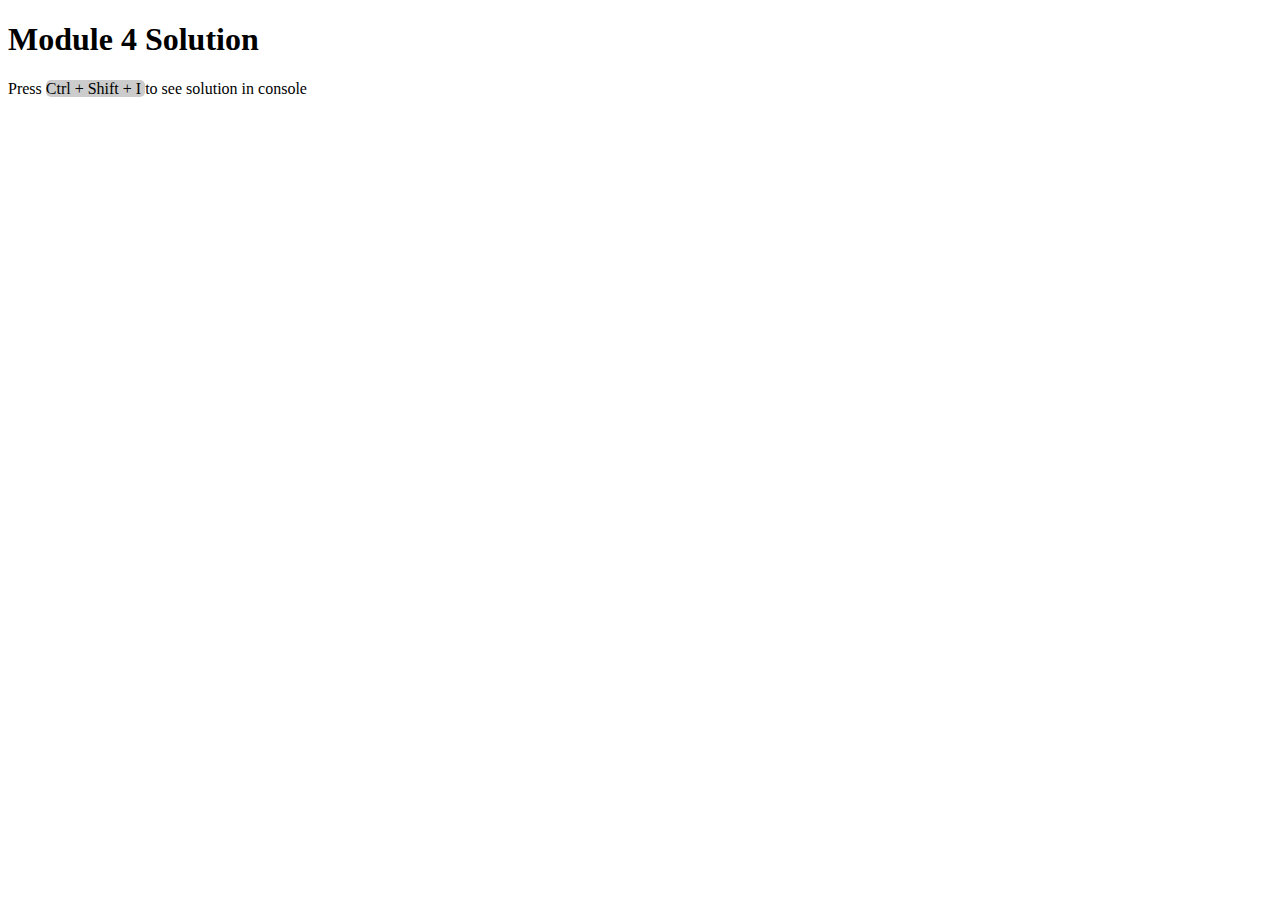
<file: module4-solution/index.html>
<!DOCTYPE html>
<html>
<head>
  <meta charset="utf-8">
  <title>Module 4 Solution </title>
  <script>
    var names = []; // DO NOT REMOVE
  </script>
  <script src="SpeakHello.js"></script>
  <script src="SpeakGoodBye.js"></script>
  <script src="script.js"></script>
</head>
<body>
  <h1>Module 4 Solution </h1>
   <p> Press <span style="background-color:#ccc;border-radius:5px">Ctrl + Shift + I </span>  to see solution in console </p> 
</body>
</html>
</file>
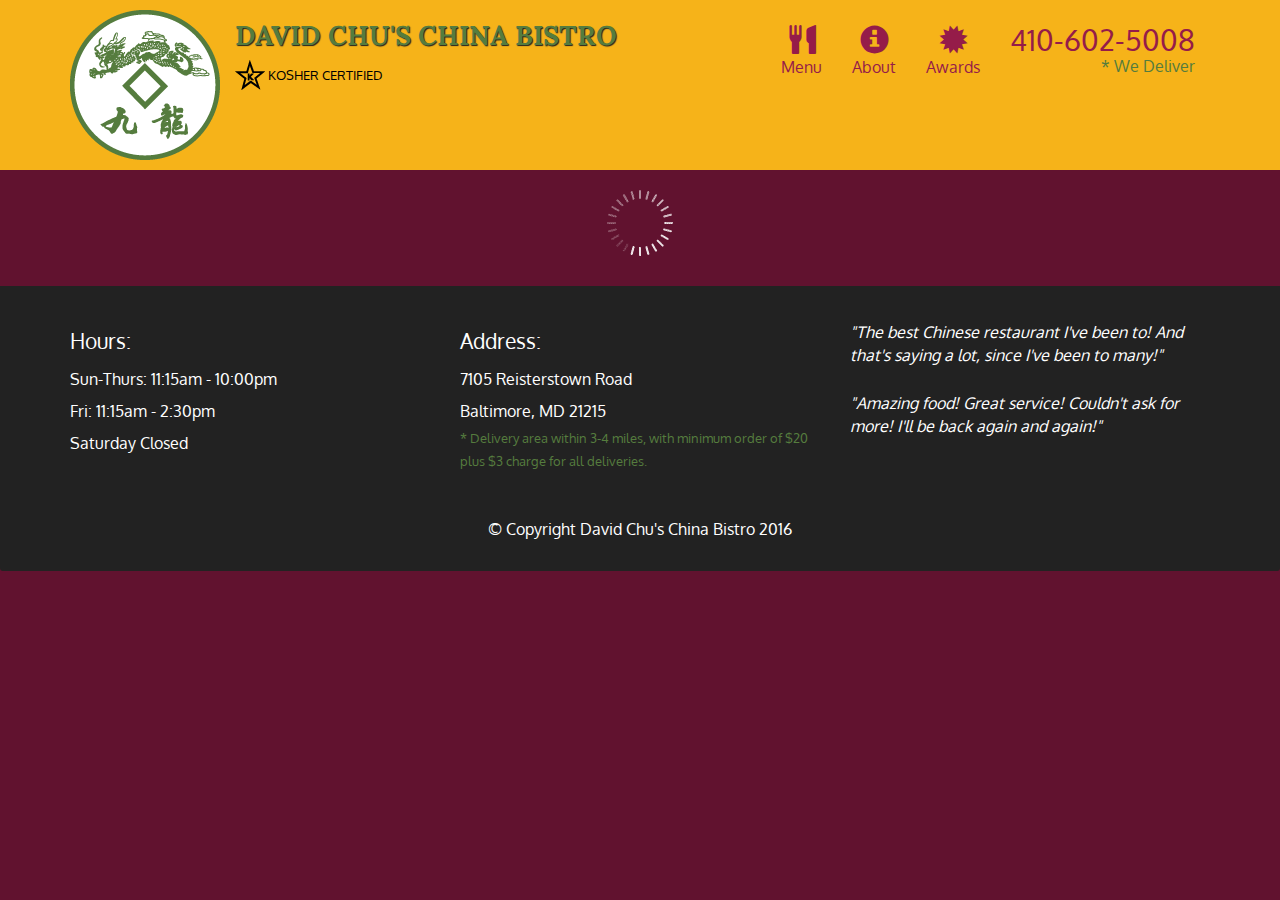
<file: module5-solution/index.html>
<!doctype html>
<html lang="en">
  <head>
    <meta charset="utf-8">
    <meta http-equiv="X-UA-Compatible" content="IE=edge">
    <meta name="viewport" content="width=device-width, initial-scale=1">
    <title>David Chu's China Bistro</title>
    <link rel="stylesheet" href="css/bootstrap.min.css">
    <link rel="stylesheet" href="css/styles.css">
    <link href='https://fonts.googleapis.com/css?family=Oxygen:400,300,700' rel='stylesheet' type='text/css'>
    <link href='https://fonts.googleapis.com/css?family=Lora' rel='stylesheet' type='text/css'>
  </head>
<body>
  <header>
    <nav id="header-nav" class="navbar navbar-default">
      <div class="container">
        <div class="navbar-header">
          <a href="index.html" class="pull-left visible-md visible-lg">
            <div id="logo-img" alt="Logo image"></div>
          </a>

          <div class="navbar-brand">
            <a href="index.html"><h1>David Chu's China Bistro</h1></a>
            <p>
              <img src="images/star-k-logo.png" alt="Kosher certification">
              <span>Kosher Certified</span>
            </p>
          </div>

          <button id="navbarToggle" type="button" class="navbar-toggle collapsed" data-toggle="collapse" data-target="#collapsable-nav" aria-expanded="false">
            <span class="sr-only">Toggle navigation</span>
            <span class="icon-bar"></span>
            <span class="icon-bar"></span>
            <span class="icon-bar"></span>
          </button>
        </div>
        
        <div id="collapsable-nav" class="collapse navbar-collapse">
           <ul id="nav-list" class="nav navbar-nav navbar-right">
            <li id="navHomeButton" class="visible-xs active">
              <a href="index.html">
                <span class="glyphicon glyphicon-home"></span> Home</a>
            </li>
            <li id="navMenuButton">
              <a href="#" onclick="$dc.loadMenuCategories();">
                <span class="glyphicon glyphicon-cutlery"></span><br class="hidden-xs"> Menu</a>
            </li>
            <li>
              <a href="#">
                <span class="glyphicon glyphicon-info-sign"></span><br class="hidden-xs"> About</a>
            </li>
            <li>
              <a href="#">
                <span class="glyphicon glyphicon-certificate"></span><br class="hidden-xs"> Awards</a>
            </li>
            <li id="phone" class="hidden-xs">
              <a href="tel:410-602-5008">
                <span>410-602-5008</span></a><div>* We Deliver</div>
            </li>
          </ul><!-- #nav-list -->
        </div><!-- .collapse .navbar-collapse -->
      </div><!-- .container -->
    </nav><!-- #header-nav -->
  </header>

  <div id="call-btn" class="visible-xs">
    <a class="btn" href="tel:410-602-5008">
    <span class="glyphicon glyphicon-earphone"></span>
    410-602-5008
    </a>
  </div>
  <div id="xs-deliver" class="text-center visible-xs">* We Deliver</div>

  <div id="main-content" class="container"></div>

  <footer class="panel-footer">
    <div class="container">
      <div class="row">
        <section id="hours" class="col-sm-4">
          <span>Hours:</span><br>
          Sun-Thurs: 11:15am - 10:00pm<br>
          Fri: 11:15am - 2:30pm<br>
          Saturday Closed
          <hr class="visible-xs">
        </section>
        <section id="address" class="col-sm-4">
          <span>Address:</span><br>
          7105 Reisterstown Road<br>
          Baltimore, MD 21215
          <p>* Delivery area within 3-4 miles, with minimum order of $20 plus $3 charge for all deliveries.</p>
          <hr class="visible-xs">
        </section>
        <section id="testimonials" class="col-sm-4">
          <p>"The best Chinese restaurant I've been to! And that's saying a lot, since I've been to many!"</p>
          <p>"Amazing food! Great service! Couldn't ask for more! I'll be back again and again!"</p>
        </section>
      </div>
      <div class="text-center">&copy; Copyright David Chu's China Bistro 2016</div>
    </div>
  </footer>

  <!-- jQuery (Bootstrap JS plugins depend on it) -->
   <script src="js/jquery-3.5.1.min.js"></script>
  <script src="js/bootstrap.min.js"></script>
  <script src="js/ajax-utils.js"></script>
  <script src="js/script.js"></script>
</body>
</html>
</file>
<file: module5-solution/css/styles.css>
body {
  font-size: 16px;
  color: #fff;
  background-color: #61122f;
  font-family: 'Oxygen', sans-serif;
}

/** HEADER **/
#header-nav {
  background-color: #f6b319;
  border-radius: 0;
  border: 0;
}

#logo-img {
  background: url('../images/restaurant-logo_large.png') no-repeat;
  width: 150px;
  height: 150px;
  margin: 10px 15px 10px 0;
}

.navbar-brand {
  padding-top: 25px;
}
.navbar-brand h1 { /* Restaurant name */
  font-family: 'Lora', serif;
  color: #557c3e;
  font-size: 1.5em;
  text-transform: uppercase;
  font-weight: bold;
  text-shadow: 1px 1px 1px #222;
  margin-top: 0;
  margin-bottom: 0;
  line-height: .75;
}
.navbar-brand a:hover, .navbar-brand a:focus {
  text-decoration: none;
}
.navbar-brand p { /* Kosher cert */
  color: #000;
  text-transform: uppercase;
  font-size: .7em;
  margin-top: 15px;
}
.navbar-brand p span { /* Star-K */
  vertical-align: middle;
}

#nav-list {
  margin-top: 10px;
}
#nav-list a {
  color: #951C49;
  text-align: center;
}
#nav-list a:hover {
  background: #E7E7E7;
}
#nav-list a span {
  font-size: 1.8em;
}

#phone {
  margin-top: 5px;
}
#phone a { /* Phone number */
  text-align: right;
  padding-bottom: 0;
}
#phone div { /* We Deliver */
  color: #557c3e;
  text-align: right;
  padding-right: 15px;
}

.navbar-header button.navbar-toggle, .navbar-header .icon-bar {
  border: 1px solid #61122f;
}
.navbar-header button.navbar-toggle {
  clear: both;
  margin-top: -30px;
}
/* END HEADER */

/* FOOTER */
.panel-footer {
  margin-top: 30px;
  padding-top: 35px;
  padding-bottom: 30px;
  background-color: #222;
  border-top: 0;
}
.panel-footer div.row {
  margin-bottom: 35px;
}
#hours, #address {
  line-height: 2;
}
#hours > span, #address > span {
  font-size: 1.3em;
}
#address p {
  color: #557c3e;
  font-size: .8em;
  line-height: 1.8;
}
#testimonials {
  font-style: italic;
}
#testimonials p:nth-child(2) {
  margin-top: 25px;
}
/* END FOOTER */



/* HOME PAGE */
.container .jumbotron {
  box-shadow: 0 0 50px #3F0C1F;
  border: 2px solid #3F0C1F;
}

#menu-tile, #specials-tile, #map-tile {
  height: 250px;
  width: 100%;
  margin-bottom: 15px;
  position: relative;
  border: 2px solid #3F0C1F;
  overflow: hidden;
}
#menu-tile:hover, #specials-tile:hover, #map-tile:hover {
  box-shadow: 0 1px 5px 1px #cccccc;
}
#menu-tile {
  background: url('../images/menu-tile.jpg') no-repeat;
  background-position: center;
}
#specials-tile {
  background: url('../images/specials-tile.jpg') no-repeat;
  background-position: center;
}
#menu-tile span, #specials-tile span, #map-tile span {
  position: absolute;
  bottom: 0;
  right: 0;
  width: 100%;
  text-align: center;
  font-size: 1.6em;
  text-transform: uppercase;
  background-color: #000;
  color: #fff;
  opacity: .8;
}
/* END HOME PAGE */

/* MENU CATEGORIES PAGE */
.category-tile { 
  position: relative;
  border: 2px solid #3F0C1F;
  overflow: hidden;
  width: 200px;
  height: 200px;
  margin: 0 auto 15px;
}
.category-tile span {
  position: absolute;
  bottom: 0;
  right: 0;
  width: 100%;
  text-align: center;
  font-size: 1.2em;
  text-transform: uppercase;
  background-color: #000;
  color: #fff;
  opacity: .8;
}
.category-tile:hover {
  box-shadow: 0 1px 5px 1px #cccccc;
}

#menu-categories-title + div {
  margin-bottom: 50px;
}
/* END MENU CATEGORIES PAGE */

/* SINGLE CATEGORY PAGE */
.menu-item-tile {
  margin-bottom: 25px;
}
.menu-item-tile hr {
  width: 80%;
}
.menu-item-tile .menu-item-price {
  font-size: 1.1em;
  text-align: right;
  margin-top: -15px;
  margin-right: -15px;
}
.menu-item-tile .menu-item-price span {
  font-size: .6em;
}
.menu-item-photo {
  position: relative;
  border: 2px solid #3F0C1F; 
  overflow: hidden;
  padding: 0;
  margin-right: -15px;
  margin-left: auto;
  margin-bottom: 20px;
  max-width: 250px;
}
.menu-item-photo div {
  position: absolute;
  bottom: 0;
  right: 0;
  width: 80px;
  background-color: #557c3e;
  text-align: center;
}
.menu-item-description {
  padding-right: 30px;
}
h3.menu-item-title {
  margin: 0 0 10px;
}
.menu-item-details {
  font-size: .9em;
  font-style: italic;
}
/* END SINGLE CATEGORY PAGE */


/********** Large devices only **********/
@media (min-width: 1200px) {
  .container .jumbotron {
    background: url('../images/jumbotron_1200.jpg') no-repeat;
    height: 675px;
  }
}

/********** Medium devices only **********/
@media (min-width: 992px) and (max-width: 1199px) {
  /* Header */
  #logo-img {
    background: url('../images/restaurant-logo_medium.png') no-repeat;
    width: 100px;
    height: 100px;
    margin: 5px 5px 5px 0;
  }
  /* End Header */

  /* Home Page */
  .container .jumbotron {
    background: url('../images/jumbotron_992.jpg') no-repeat;
    height: 558px;
  }
  /* End Home Page */
}

/********** Small devices only **********/
@media (min-width: 768px) and (max-width: 991px) {
  /* Home Page */
  .container .jumbotron {
    background: url('../images/jumbotron_768.jpg') no-repeat;
    height: 432px;
  }
  /* End Home Page */
}

/********** Extra small devices only **********/
@media (max-width: 767px) {
  /* Header */
  .navbar-brand {
    padding-top: 10px;
    height: 80px;
  }
  .navbar-brand h1 { /* Restaurant name */
    padding-top: 10px;
    font-size: 5vw; /* 1vw = 1% of viewport width */
  }
  .navbar-brand p { /* Kosher cert */
    font-size: .6em;
    margin-top: 12px;
  }
  .navbar-brand p img { /* Star-K */
    height: 20px;
  }

  #collapsable-nav a { /* Collapsed nav menu text */
    font-size: 1.2em;
  }
  #collapsable-nav a span { /* Collapsed nav menu glyph */
    font-size: 1em;
    margin-right: 5px;
  }

  #call-btn > a {
    font-size: 1.5em;
    display: block;
    margin: 0 20px;
    padding: 10px;
    border: 2px solid #fff;
    background-color: #f6b319;
    color: #951c49;
  }
  #xs-deliver {
    margin-top: 5px;
    font-size: .7em;
    letter-spacing: .1em;
    text-transform: uppercase;
  }
  /* End Header */

  /* Footer */
  .panel-footer section {
    margin-bottom: 30px;
    text-align: center;
  }
  .panel-footer section:nth-child(3) {
    margin-bottom: 0; /* margin already exists on the whole row */
  }
  .panel-footer section hr {
    width: 50%;
  }
  /* End Footer */

  /* Home Page */
  .container .jumbotron {
    margin-top: 30px;
    padding: 0;
  }
  #menu-tile, #specials-tile {
    width: 360px;
    margin: 0 auto 15px;
  }

  .menu-item-photo {
    margin-right: auto;
  }
  .menu-item-tile .menu-item-price {
    text-align: center;
  }
  .menu-item-description {
    text-align: center;;
  }
}


/********** Super extra small devices Only :-) (e.g., iPhone 4) **********/
@media (max-width: 479px) {
  /* Header */
  .navbar-brand h1 { /* Restaurant name */
    padding-top: 5px;
    font-size: 6vw;
  }
  /* End Header */
  
  /* Home page */
  #menu-tile, #specials-tile {
    width: 280px;
    margin: 0 auto 15px;
  }

  .col-xxs-12 {
    position: relative;
    min-height: 1px;
    padding-right: 15px;
    padding-left: 15px;
    float: left;
    width: 100%;
  }
}
</file>
